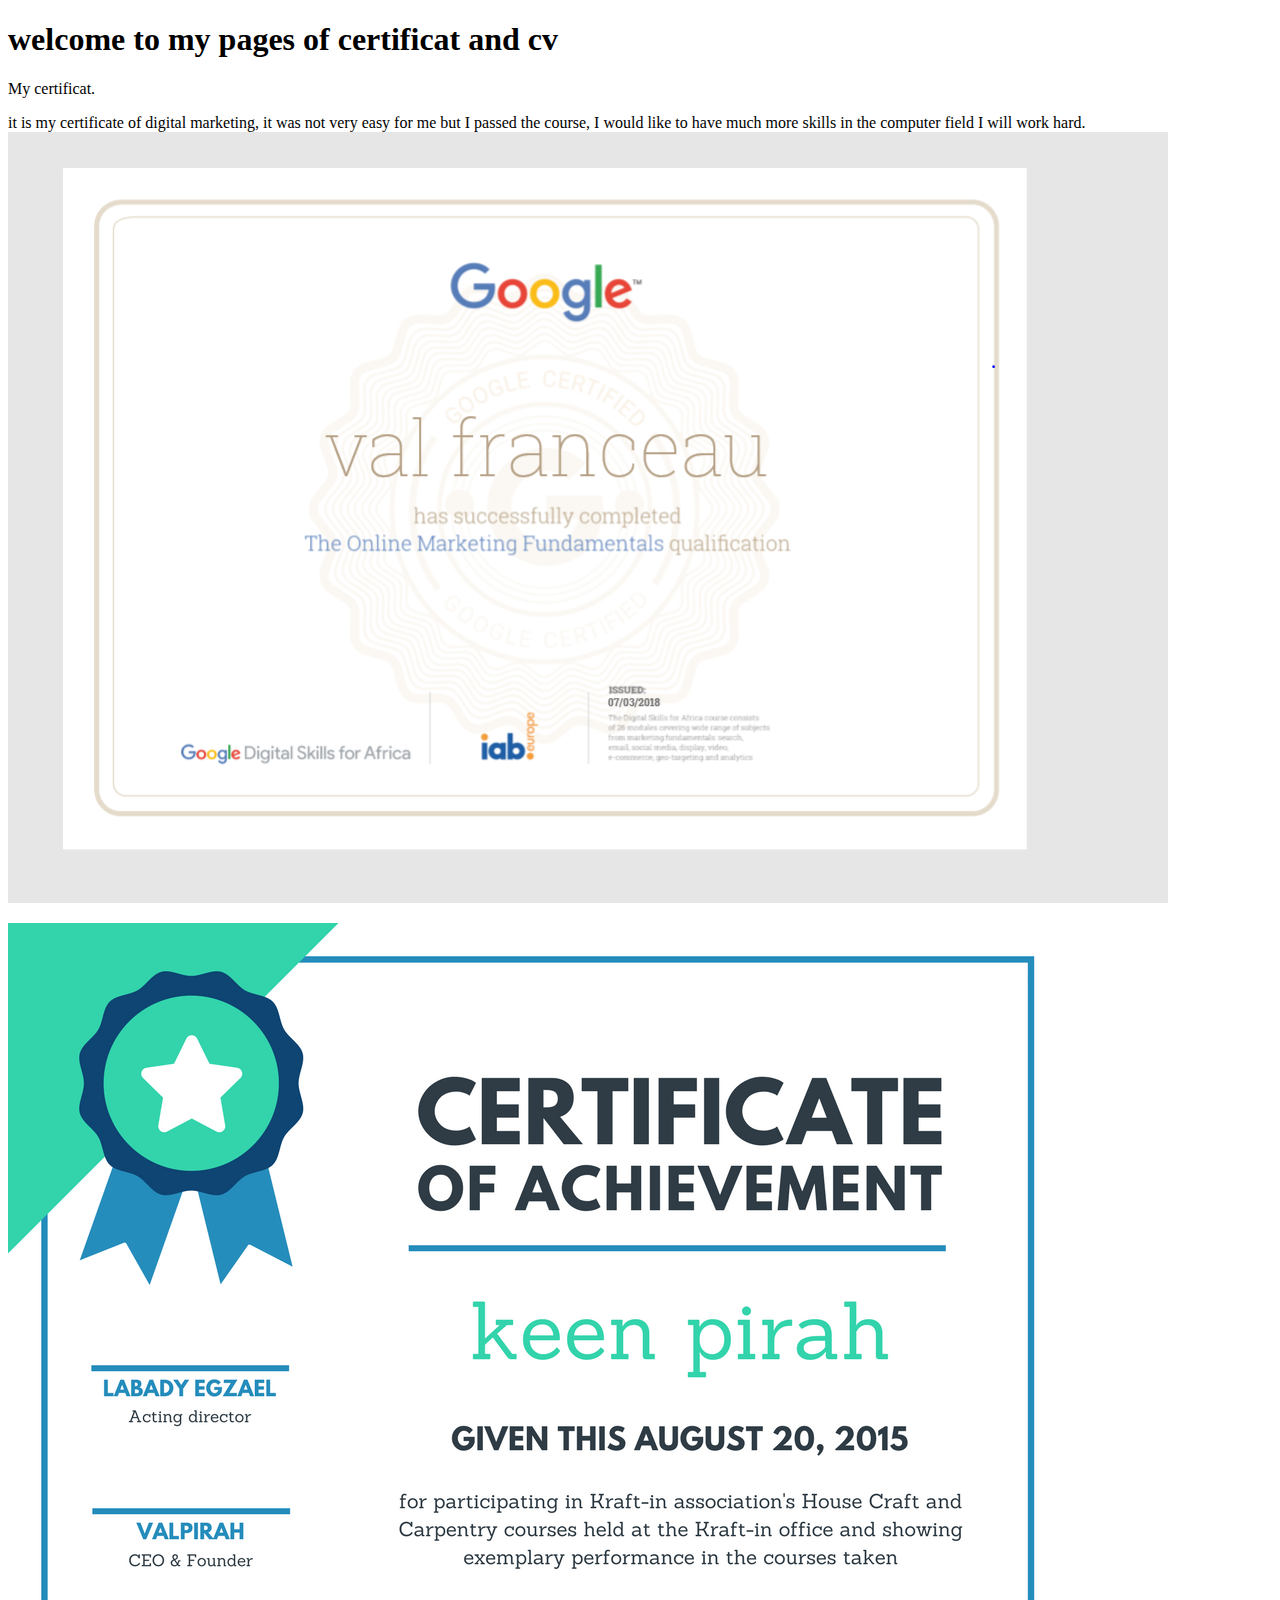
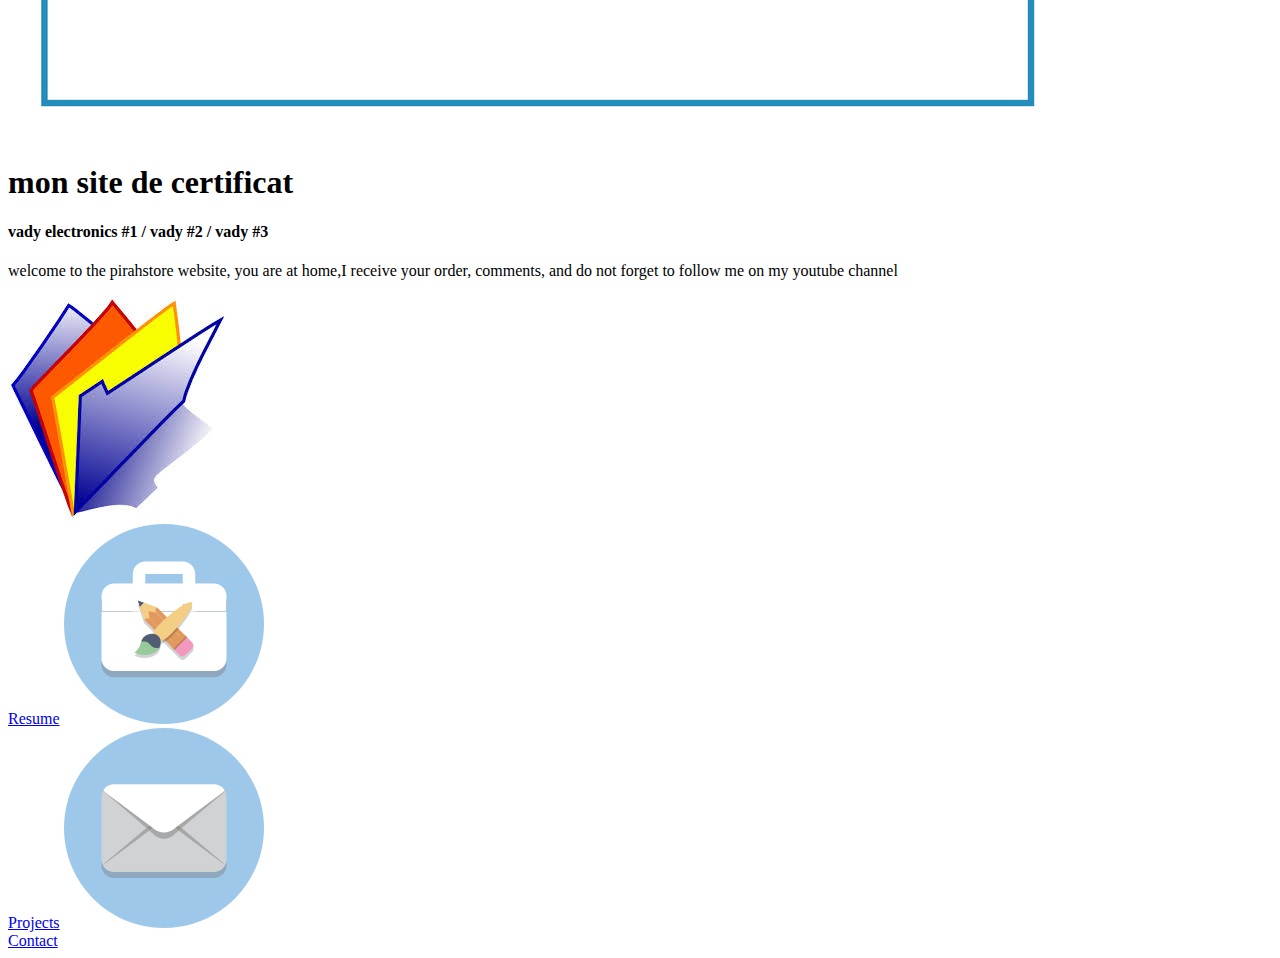
<file: certificat.html>
<!DOCTYPE html>
<html>
<head>
<title>my grade</title>
</head>
<body>

<h1>welcome to my pages of certificat and cv</h1>
<p>My certificat.</p>
<section id="splash">
    
    <p>
            it is my certificate of digital marketing, it was not very easy for me but I passed the course, I would like to have much more skills in the computer field I will work hard. 
    <img src="images/php.PNG" alt="" />
    </p>
    
    <img src="images/Starry.png" alt="" />
    <h1>mon site de certificat </h1>
    <h4>vady electronics #1  /  vady #2  /  vady #3</h4>
    <p class="intro">welcome to the pirahstore website, you are at home,I receive your order, comments, and do not forget to follow me on my youtube channel</p>
</section>
<nav>
				
    <a href="index.html#resume"><img src="images/resumer.jpg" alt="download my resume"><br>Resume</a>
    <a href="index.html#projects"><img src="images/work.svg" alt="check out the work in my portfolio"><br>Projects</a>
    <a href="index.html#contact"><img src="images/contact.svg" alt="send me an email"><br>Contact</a>
   
</nav>



</body>
</html>
</file>
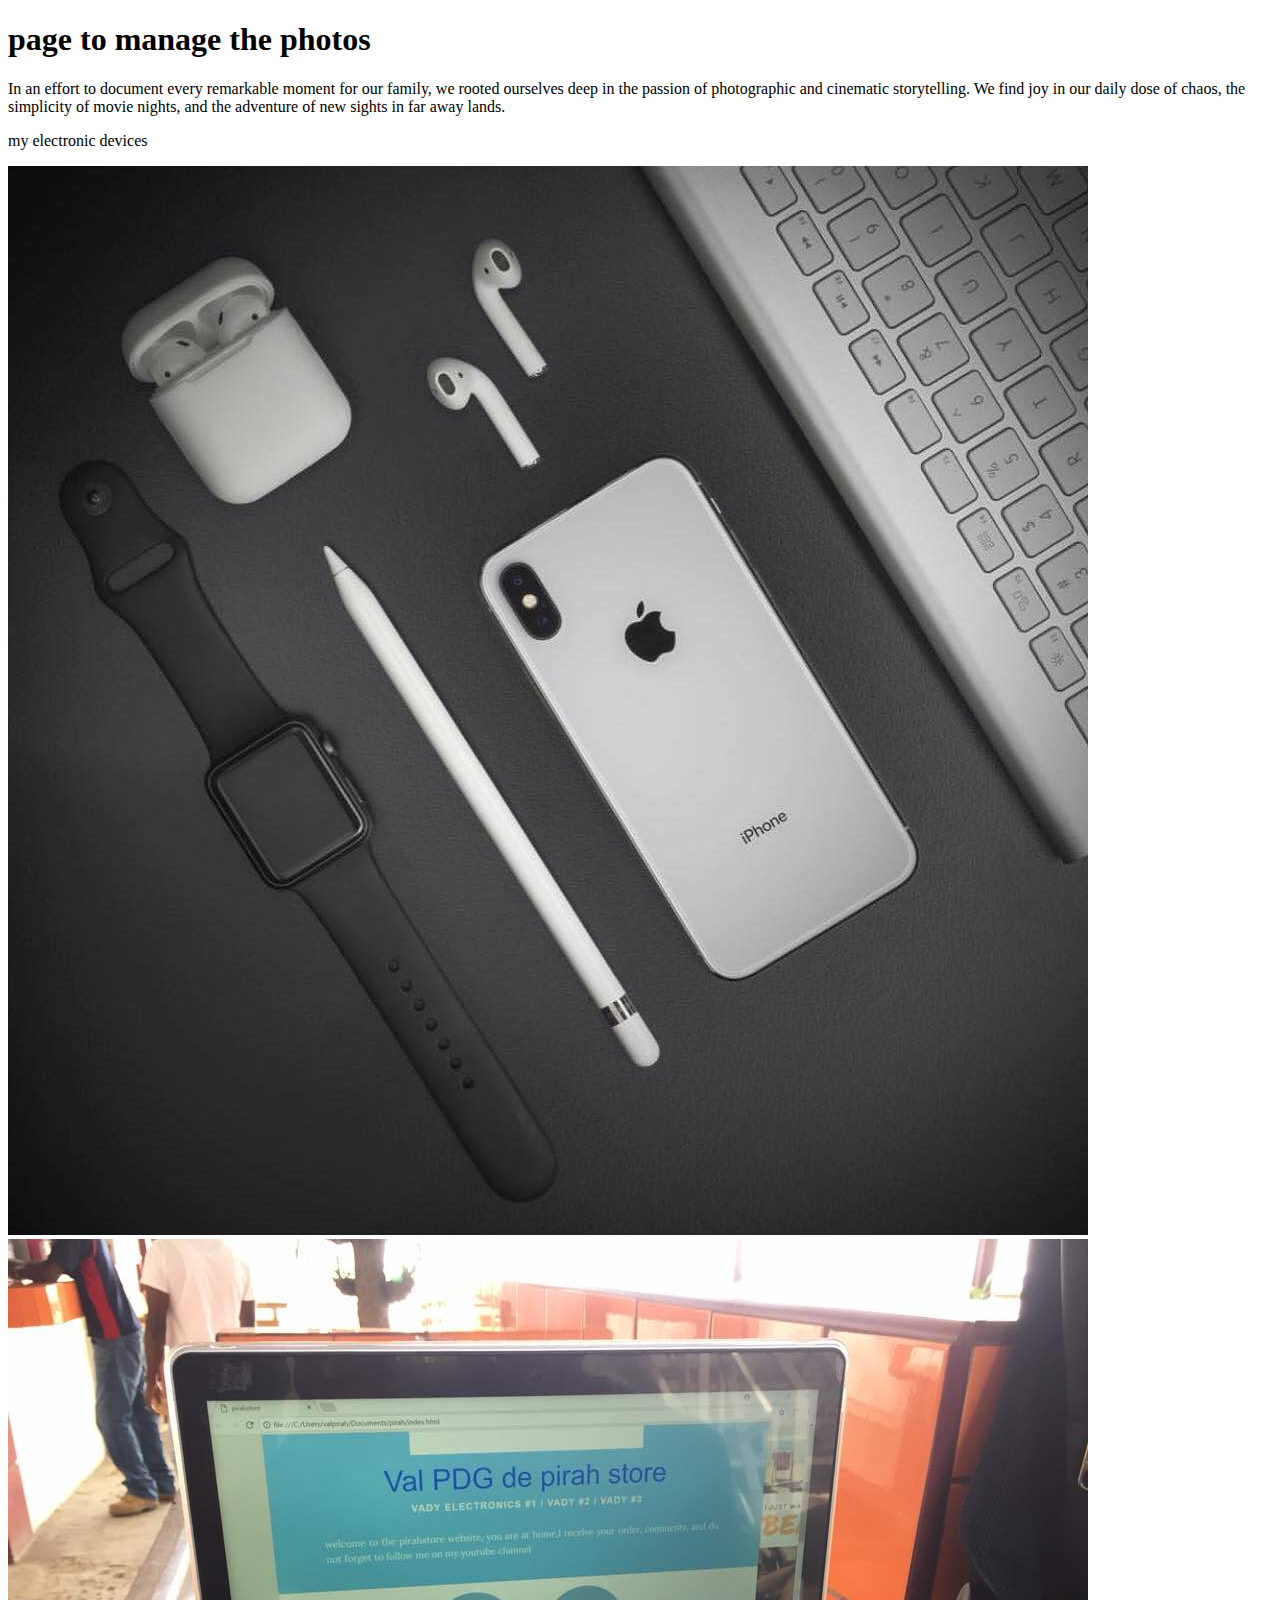
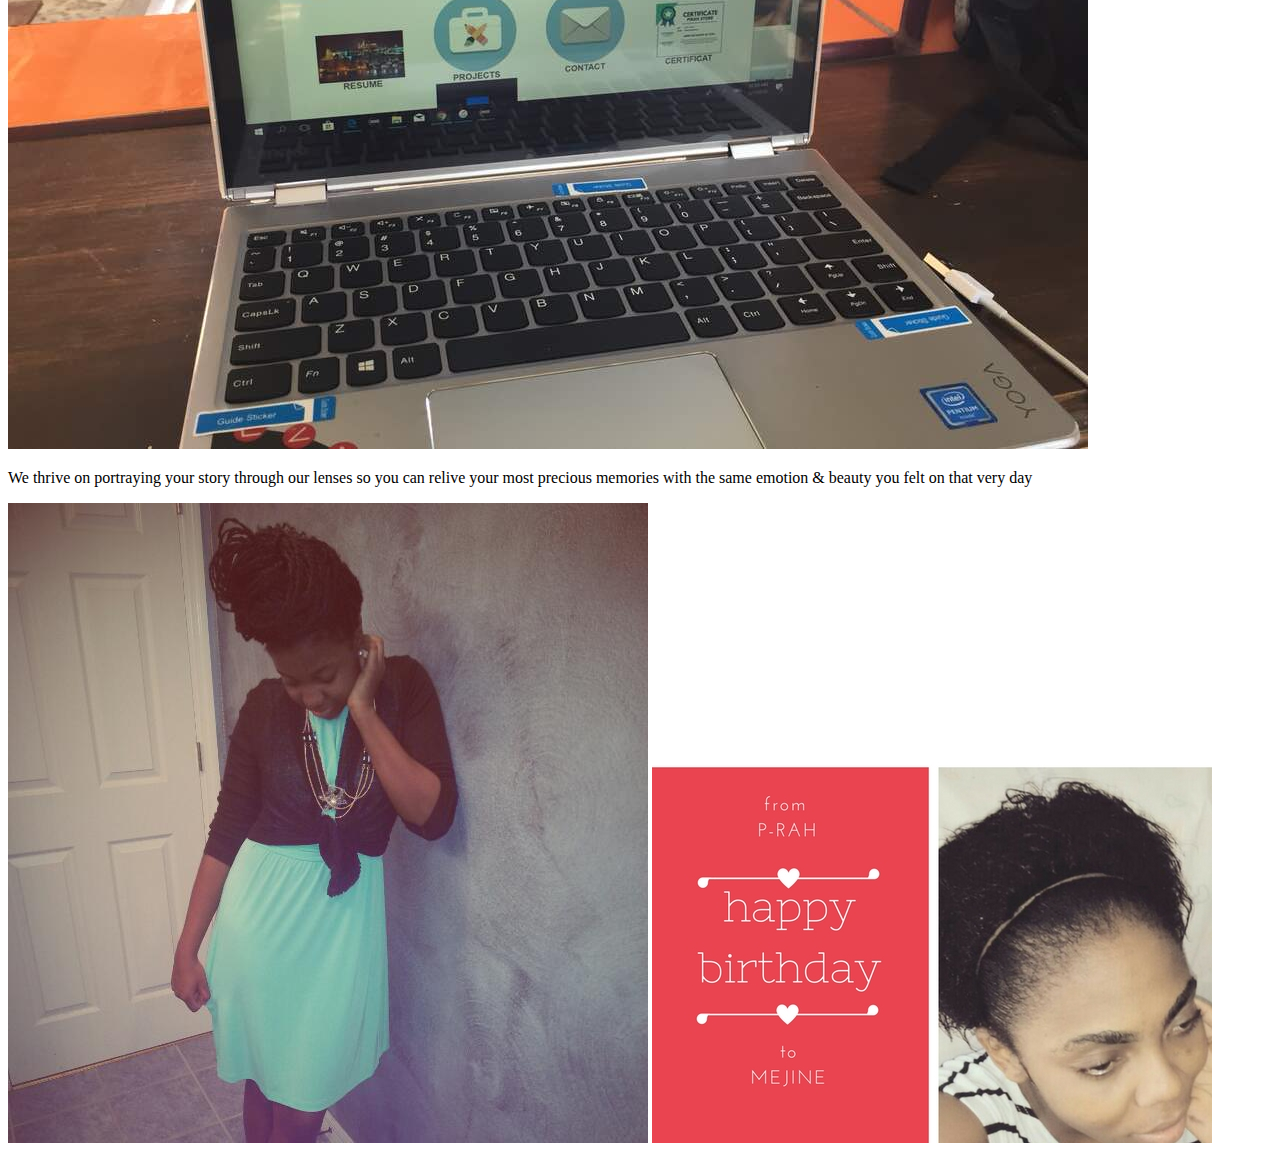
<file: pirah.html>
<!DOCTYPE html>
<html>
<head>
<title>photos&video</title>
</head>
<body>

<h1>page to manage the photos</h1>
<p>In an effort to document every remarkable moment for our family, we rooted ourselves deep in the passion of photographic and cinematic storytelling. We find joy in our daily dose of chaos, the simplicity of movie nights, and the adventure of new sights in far away lands.</p>
<p>my electronic devices </P>
    <img src="images/apple.jpg" alt="" />
    <img src="images/pv.jpg" alt="jv" />

<p>We thrive on portraying your story through our lenses so you can relive your most precious memories with the same emotion & beauty you felt on that very day </P>
    <img src="images/Looce.jpg" alt="kelly" />

    <img src="images/from.jpg" alt="mejou" />



</body>
</html>
</file>
